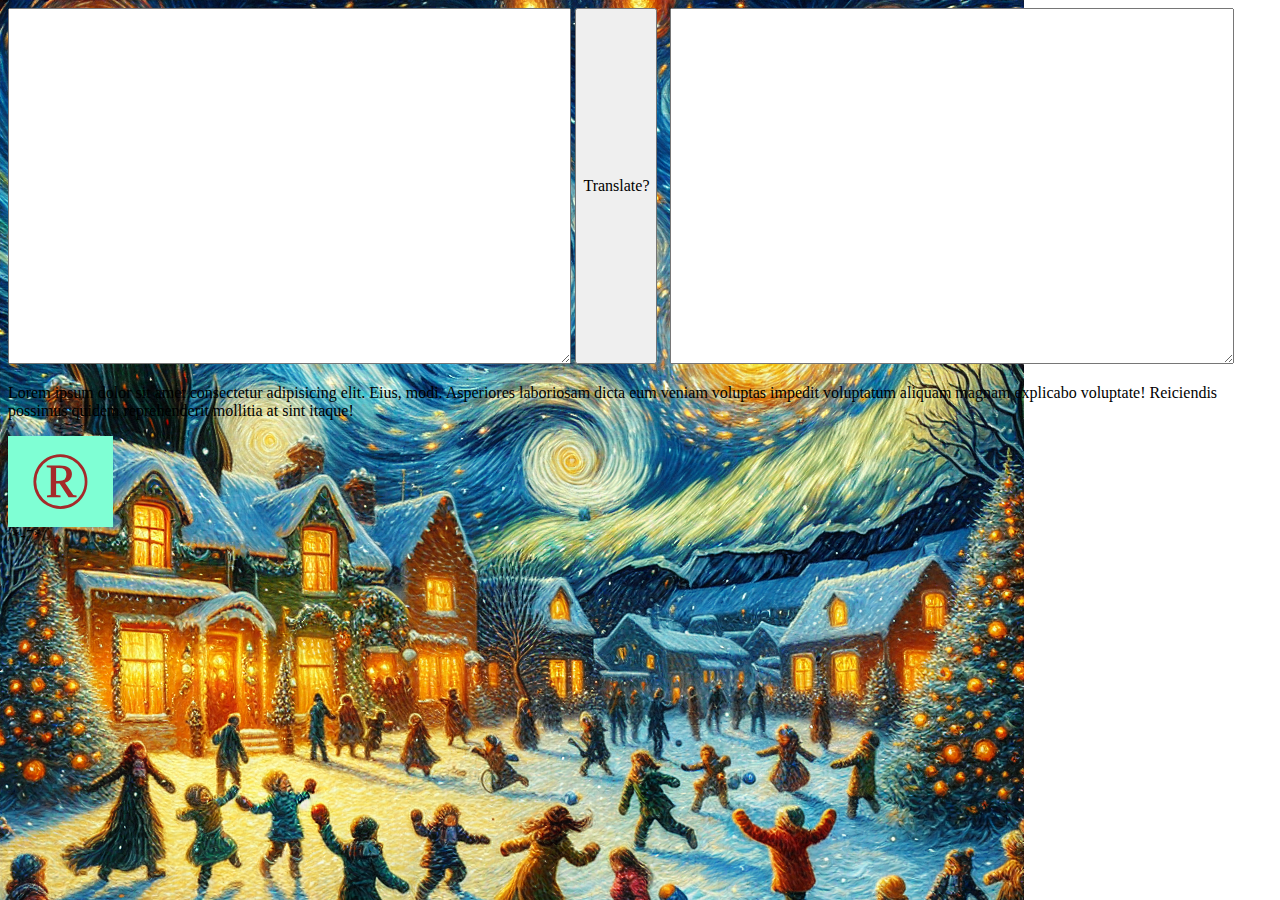
<file: index.html>
<!DOCTYPE html>
<html lang="en">
<head>
    <meta charset="UTF-8">
    <meta name="viewport" content="width=device-width, initial-scale=1.0">
    <title>Document</title>
    <link rel="stylesheet" href="main.css">
</head>
<body>
    <TextArea id="t1" layoutX="27.0" layoutY="35.0" prefHeight="329.0" prefWidth="200.0" wrapText="true" >    </TextArea>
    <Button   onclick="ttot()">Translate?</button> <TextArea id="t5"    editable="false" layoutX="331.0" layoutY="34.0" prefHeight="330.0" prefWidth="200.0" wrapText="true">
        </TextArea>
        <div id="move1qa"><p id="move"  onclick="">Lorem ipsum dolor sit amet consectetur adipisicing elit. Eius, modi. Asperiores laboriosam dicta eum veniam voluptas impedit voluptatum aliquam magnam explicabo voluptate! Reiciendis possimus quidem reprehenderit mollitia at sint itaque!</p>
        </div>

        <div  id="move1">®</div>  /*-7*/
                
    <script src="maicvfz.js"></script>
    
</body>
</html>
</file>
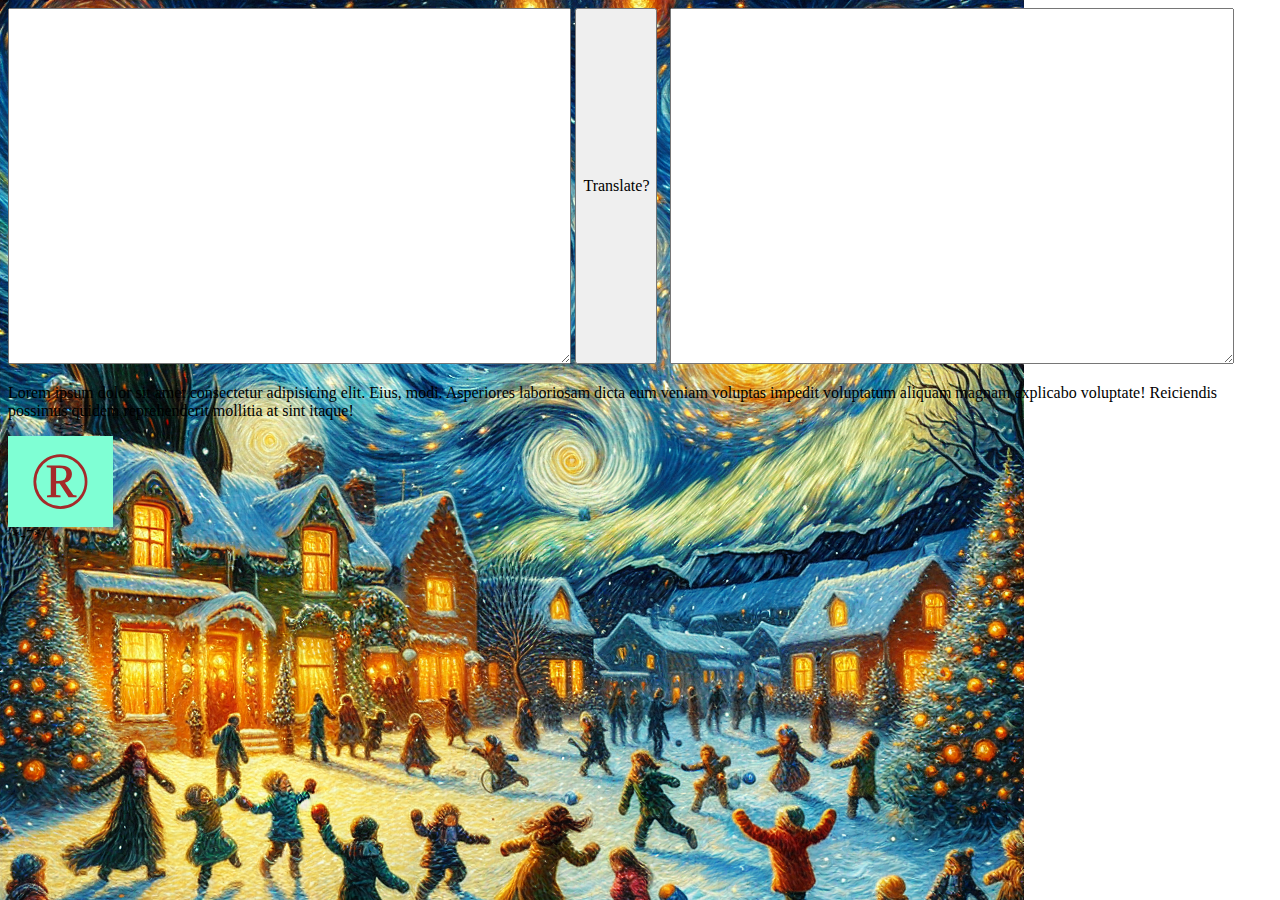
<file: main.html>
<!DOCTYPE html>
<html lang="en">
<head>
    <meta charset="UTF-8">
    <meta name="viewport" content="width=device-width, initial-scale=1.0">
    <title>Document</title>
    <link rel="stylesheet" href="main.css">
</head>
<body>
    <TextArea id="t1" layoutX="27.0" layoutY="35.0" prefHeight="329.0" prefWidth="200.0" wrapText="true" >    </TextArea>
    <Button   onclick="ttot()">Translate?</button> <TextArea id="t5"    editable="false" layoutX="331.0" layoutY="34.0" prefHeight="330.0" prefWidth="200.0" wrapText="true">
        </TextArea>
        <div id="move1qa"><p id="move"  onclick="">Lorem ipsum dolor sit amet consectetur adipisicing elit. Eius, modi. Asperiores laboriosam dicta eum veniam voluptas impedit voluptatum aliquam magnam explicabo voluptate! Reiciendis possimus quidem reprehenderit mollitia at sint itaque!</p>
        </div>

        <div  id="move1">®</div>  /*-7*/
                
    <script src="maicvfz.js"></script>
    
</body>
</html>
</file>
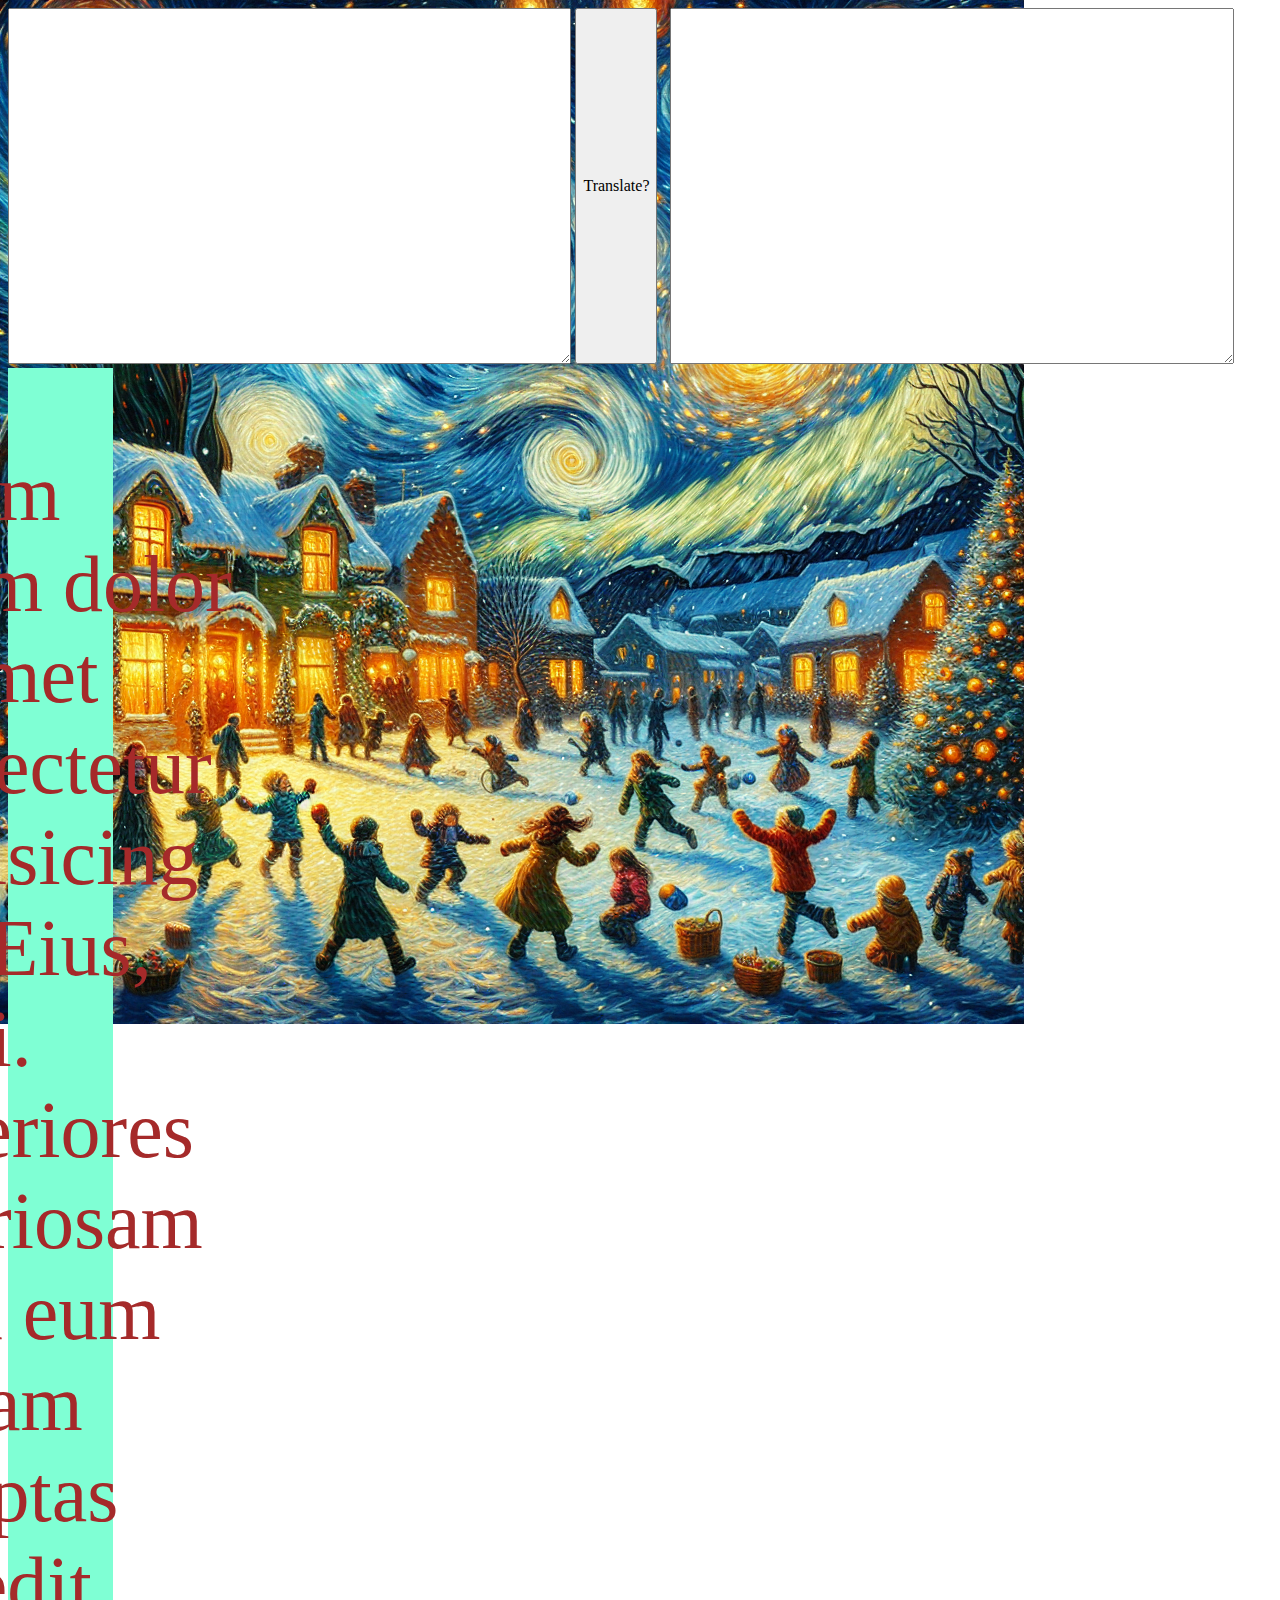
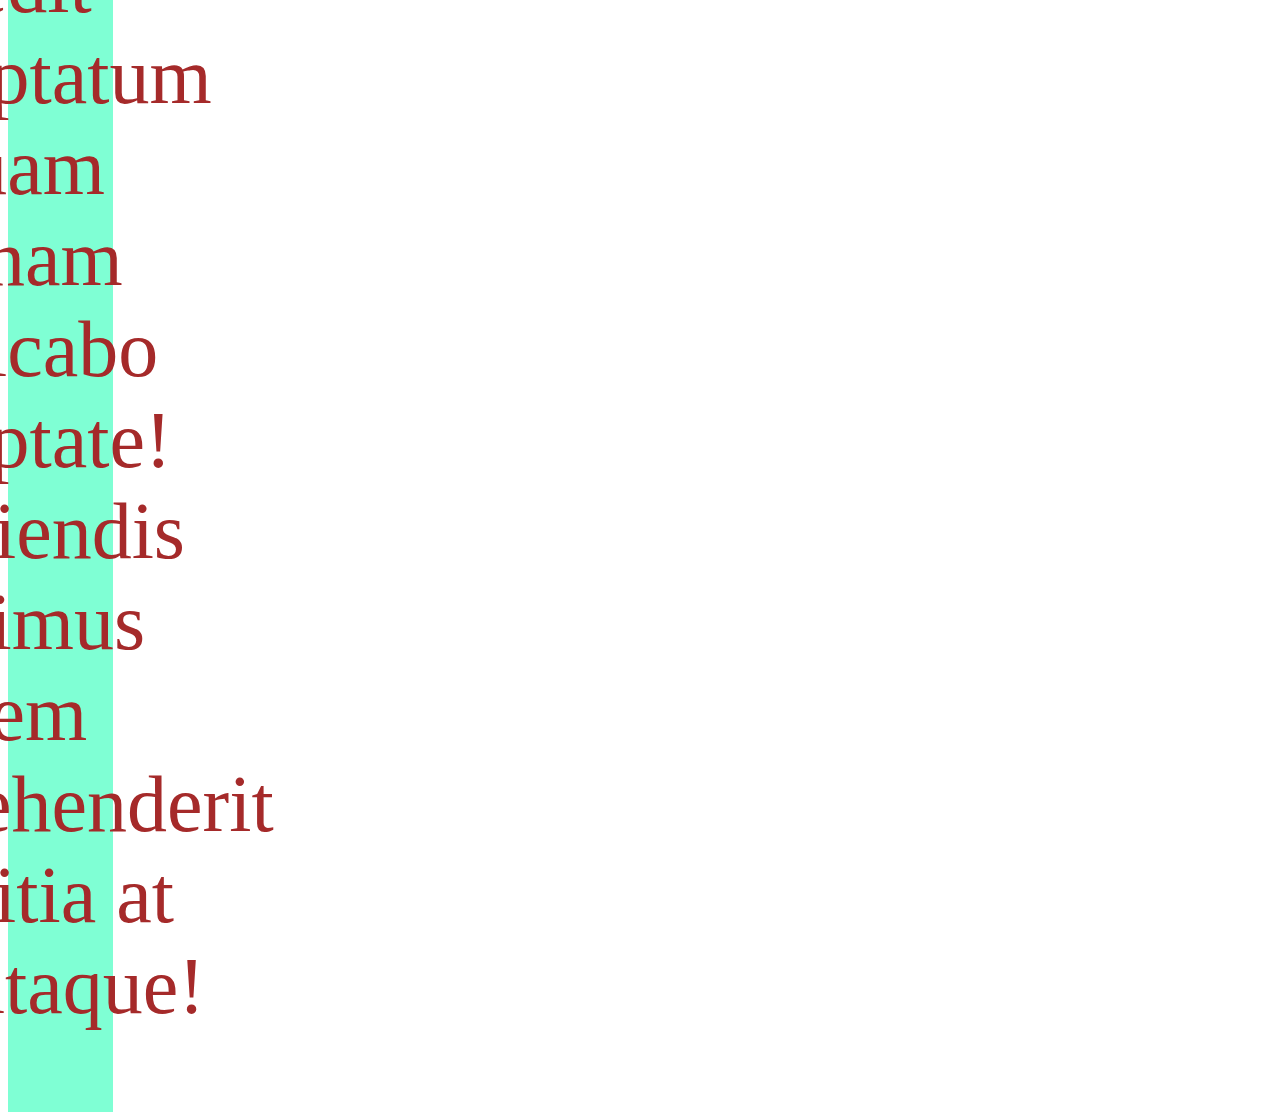
<file: mainz21q.html>
<!DOCTYPE html>
<html lang="en">
<head>
    <meta charset="UTF-8">
    <meta name="viewport" content="width=device-width, initial-scale=1.0">
    <title>Document</title>
    <link rel="stylesheet" href="main.css">
</head>
<body>
    <TextArea id="t1" layoutX="27.0" layoutY="35.0" prefHeight="329.0" prefWidth="200.0" wrapText="true" >    </TextArea>
    <Button   onclick="texctomn()">Translate?</button> <TextArea id="t5"    editable="false" layoutX="331.0" layoutY="34.0" prefHeight="330.0" prefWidth="200.0" wrapText="true">
        </TextArea>
        <div id="move1"><p id="move"  onclick="">Lorem ipsum dolor sit amet consectetur adipisicing elit. Eius, modi. Asperiores laboriosam dicta eum veniam voluptas impedit voluptatum aliquam magnam explicabo voluptate! Reiciendis possimus quidem reprehenderit mollitia at sint itaque!</p>
        </div>
                
    <script src="maicvfz.js"></script>
    
</body>

</html>
</file>
<file: main.css>
body{

    background-image: url(1.png);/*margin-top: fed  fpx;**-+7 **/
    /*border-image-repeat: ;   **/

          /*7//*image-    *7      89   *7- +**/
          /*//im   *7? ôöæÜ**//*-7*//*zxæ-*7+***/


/*---7  -*/

  background-repeat: no-repeat;
     background-attachment: fixed;
         background-size: auto;
}

button{
          /*-7*/top: 8.0px;  position: fixed;
       height: 94.20mm;

           width: 80;/*=+.71; **7-* *** 777*/
                  font: 1em Ink Free;
}

textarea{
    /*height: 5.0;-*7 *
    min-height: 500;**/



       width: 44.1%;
           height: 350px;   font: 1.5em sans-serif;
}


  #t5{
    margin-left: 95px;
   /* //*-text-   *  *7jffx *7*/
  }


  #move1{
      background-color: aquamarine;

      color: brown;

        /*fableiuis fgreenmfomofan mof darjkerfd  *-+7a
        98 7**/

        font-size:   /*-*/    5em;/* /**-7*?5”“   //*7xx-large;*-+nm *7 **/
        display: flex;     max-width:      105px;   /*   //*f-a50.0px;*******9f7a484 **    **-7 */
          justify-content: center;

              align-items: center;   position: relative  ;
  }
</file>
